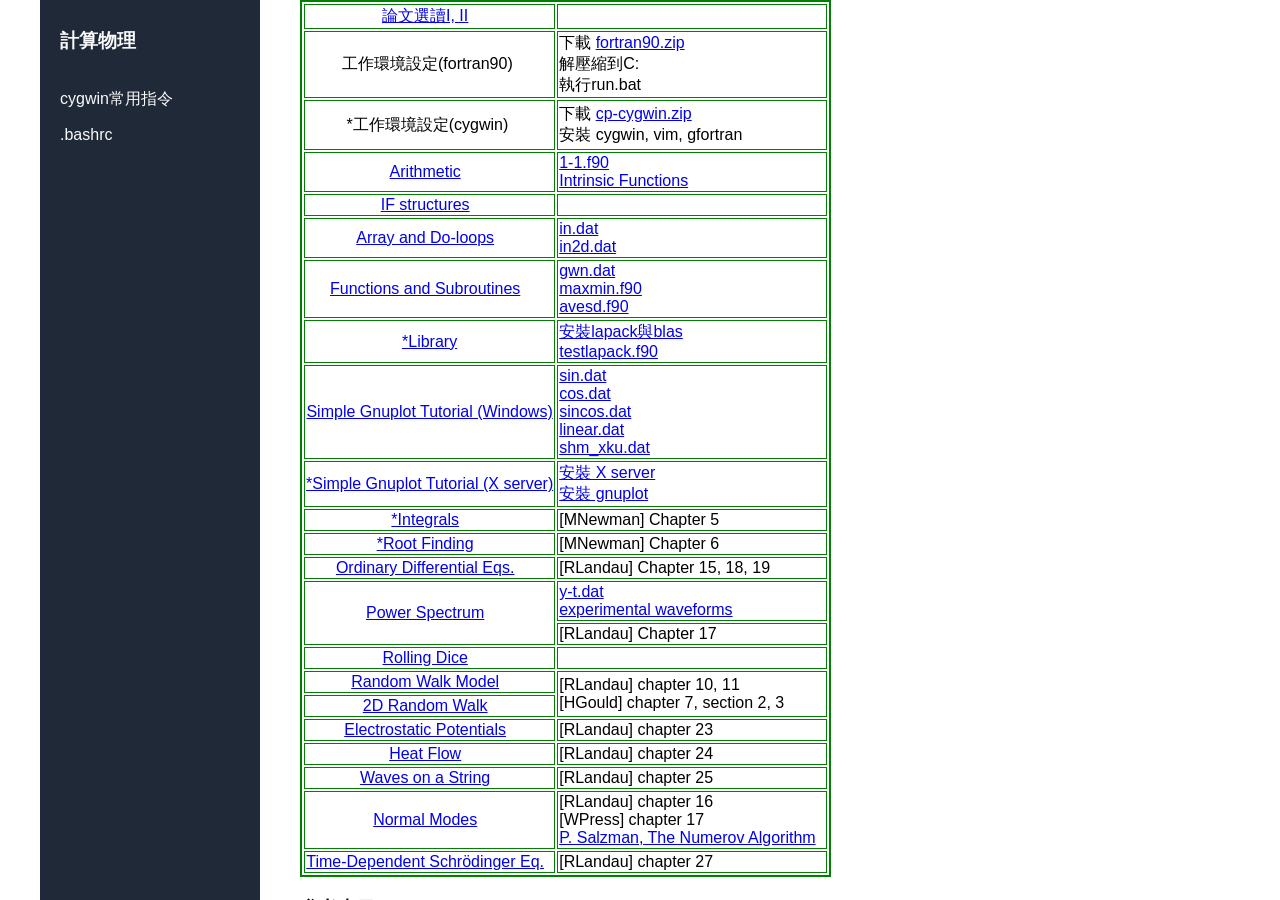
<file: index.html>
<!DOCTYPE html>
<html>
<head>
<meta charset="UTF-8">
<title>計算物理</title>

<link rel="stylesheet" href="assets/style.css">
    <style>
    /* 1. 嚴格鎖定整個瀏覽器視窗，不允許大視窗自己出現雙重捲軸 */
    html, body {
        height: 100% !important;
        margin: 0;
        padding: 0;
        font-family: Arial, sans-serif;
        overflow: hidden; 
    }

    /* 2. 外層 Flex 容器，寬高嚴格等於一整個螢幕 */
    .container {
        display: flex;
        height: 100vh !important;
        width: 100vw;
        overflow: hidden;
    }

    /* 3. 左側邊欄設定 */
    .sidebar {
        width: 220px;
        background: #1f2937;
        color: #f9fafb;
        height: 100%;
        padding: 20px;
        box-sizing: border-box;
        overflow-y: auto; /* 如果選單太長，左邊可以自己獨立滾動 */
    }

    .sidebar h3 { color: white; margin-top: 0; }
    .sidebar a { color: #f9fafb; display: block; padding: 8px 0; text-decoration: none; }
    .sidebar a:hover { color: #60a5fa; }
    
    /* 4. 右側內容容器：高度必須鎖死在 100% */
    .content {
        flex: 1;
        height: 100% !important;
        overflow: hidden; /* 防止這裡偷跑出捲軸 */
        padding: 0;
        margin: 0;
    }

    /* 5. 內嵌視窗本身：強制頂滿，並自動產生最右邊的網頁捲軸 */
    .content-frame {
        width: 100%;
        height: 100% !important; /* 強制把 iframe 拉高到最底部 */
        border: none;
        display: block;
        overflow: auto !important; /* 當內容太長時，自動長出捲軸 */
    }
    </style>
</head>

<body>

<div class="container">
  <div class="sidebar">
    <h3><a href="lectures.html" target="left-frame">計算物理</a></h3>
    <a href="#">cygwin常用指令</a>
    <a href="#">.bashrc</a>
  </div>
  <div class="content">
    <iframe src="lectures.html" name="left-frame" class="content-frame"></iframe>
  </div>
</div>
  

</body>
</html>
</file>
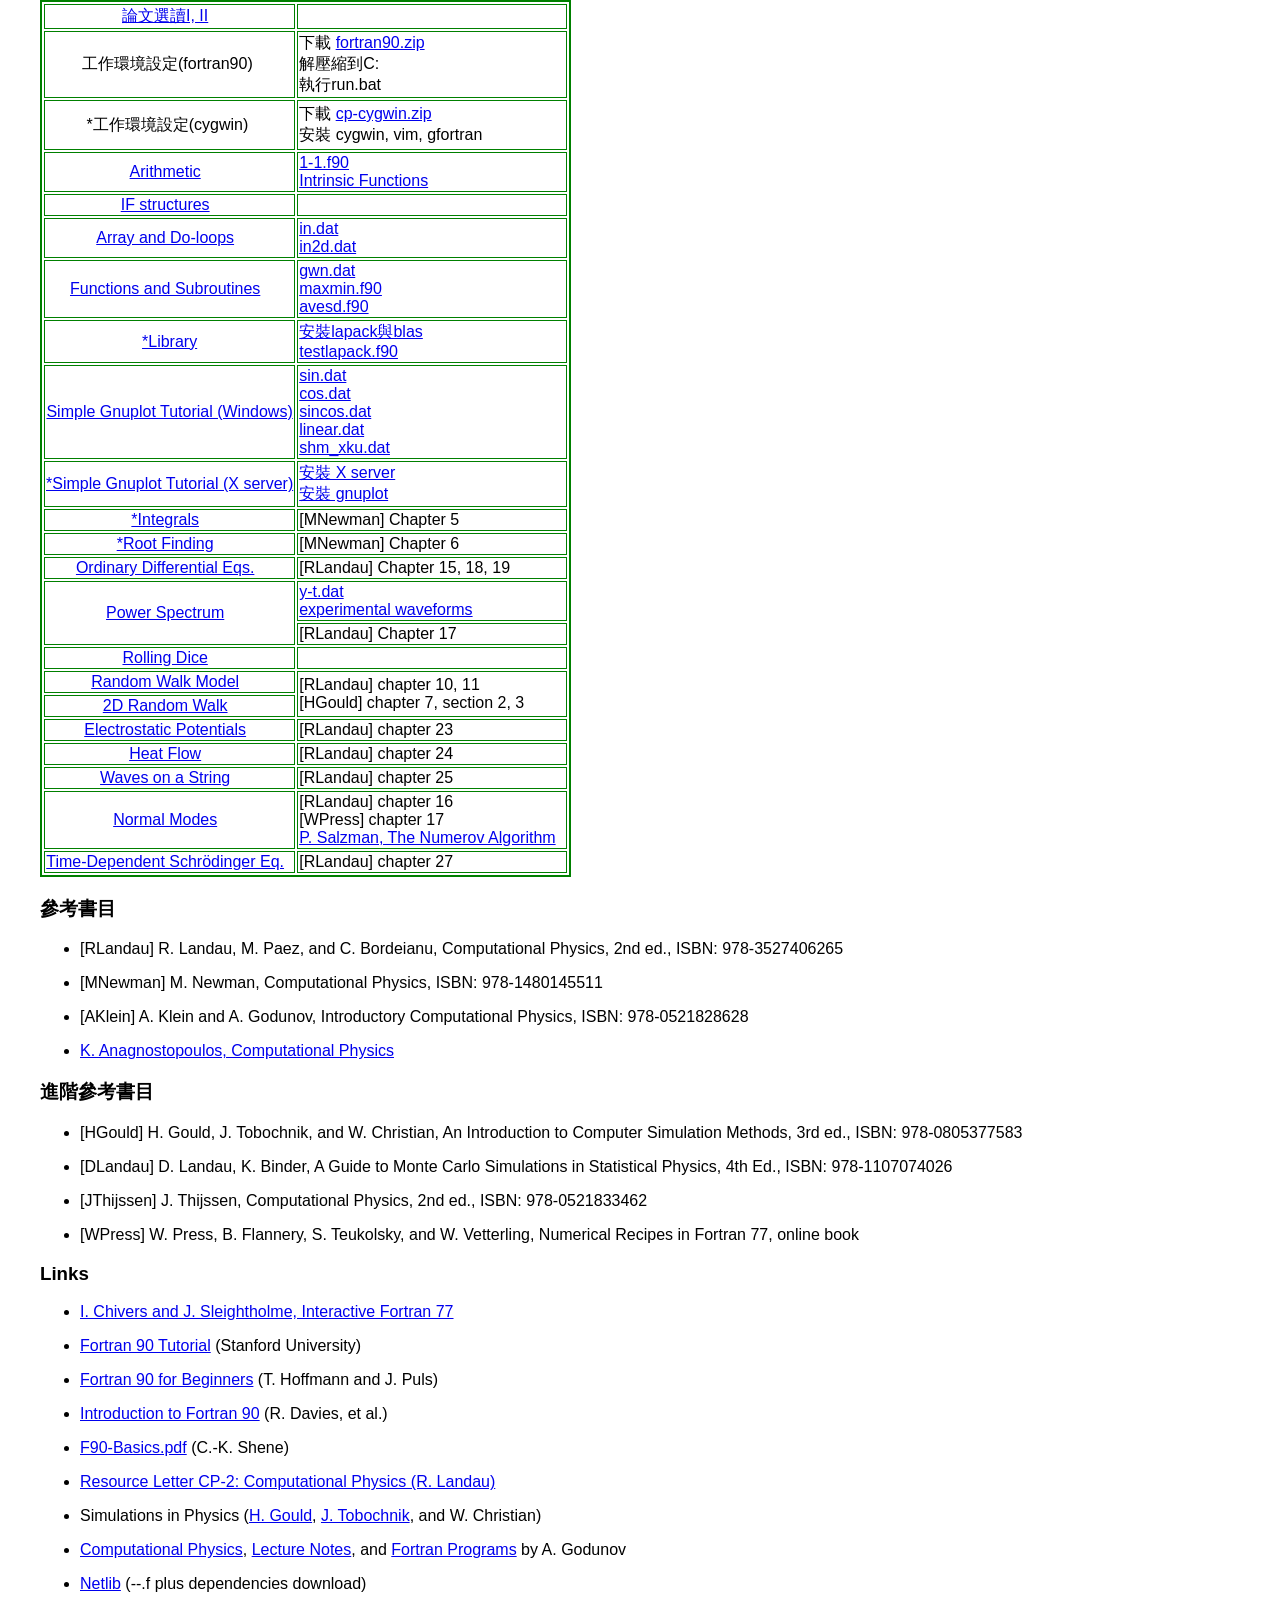
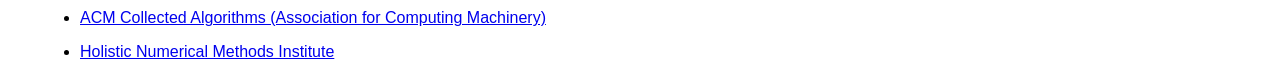
<file: lectures.html>
<html>
<head>
<meta charset="UTF-8">

<title>課程講義</title>

<link rel="stylesheet" href="assets/style.css">

</head>
<body>
<table xmlns="http://www.w3.org/1999/xhtml" border="2" bordercolor="green" data-table-local-id="table-2">
  <tbody>

    <tr>
      <td style="text-align:center;vertical-align:middle">
        <a href="https://drive.google.com/file/d/1DhIBFt53FABBh0H5mbM6VUkg_JRGZs-_/view?usp=sharing">論文選讀I, II</a>  
      </td>
      <td align="left"> </td>
    </tr>
<tr>
      <td style="text-align:center;vertical-align:middle">工作環境設定(fortran90) </td>
      <td align="left" height="50 px">
下載 <a href="https://drive.google.com/file/d/1c7E5ZRv19cuSnPvP-RYN1g8F-RgnfD35/view?usp=sharing">fortran90.zip</a><br>
解壓縮到C:<br>
執行run.bat          
      </td>
    </tr>
    <tr>
      <td style="text-align:center;vertical-align:middle">*工作環境設定(cygwin) </td>
      <td align="left" height="50 px">
下載 <a href="https://drive.google.com/uc?export=download&id=10zjiIuDXHTh75PXhyCzNNp9GKANNMVlq">cp-cygwin.zip</a><br>
安裝 cygwin, vim, gfortran          
      </td>
    </tr>
    <tr>
      <td rowspan="1" style="text-align:center;vertical-align:middle">
        <a href="https://drive.google.com/file/d/1GyV8wdm-e9SxDmKfPxaGQEac_pIGKKLa/view?usp=drive_link">Arithmetic</a>
         
      </td>
      <td align="left">
        <a href="https://drive.google.com/file/d/16GOiesF5otwFbeq5BFGKtS5KiopU7Ucg/view?usp=sharing">1-1.f90</a>
        <br />
        <a href="https://docs.oracle.com/cd/E19957-01/805-4939/6j4m0vnc8/index.html" rel="nofollow">Intrinsic 

Functions</a>
         
      </td>
    </tr>
    <tr>
      <td style="text-align:center;vertical-align:middle">
        <a href="https://drive.google.com/file/d/1AXrxQ1LA4AJakaH0NrBwQnHTx3IvVEQN/view?usp=sharing">IF structures</a>
         
         
      </td>
      <td align="left"> </td>
    </tr>

    <tr>
      <td rowspan="1" style="text-align:center;vertical-align:middle">
        <a href="https://drive.google.com/file/d/1pPinkQoE_eqS4CUHhux34ooWaEe2fXO5/view?usp=sharing">Array and Do-loops</a>
                 
      </td>
      <td align="left">
        <a href="https://drive.google.com/file/d/1feDt4eRDc9UqbRWa79MTCJku8iRX_JXs/view?usp=sharing">in.dat</a>
        <br />
        <a href="https://drive.google.com/file/d/1ALhew36MTqBFMLrMrKBTE5A7OF8i5UBN/view?usp=sharing">in2d.dat</a>
         
      </td>
    </tr>
    <tr>
      <td rowspan="1" style="text-align:center;vertical-align:middle">
        <a href="https://drive.google.com/file/d/1X2Eck85yJu1pb-gpZqWNSykPDw3rdCRY/view?usp=sharing">Functions and Subroutines</a>
         
      </td>
      <td align="left">
        <!--<a href="https://drive.google.com/file/d/1dFrdLZNKOMvS0yyrKuepUXWreSOeYFs9/view?usp=sharing">poly.f</a>
        <br />-->
        <a href="https://drive.google.com/file/d/1eKTRu-BiYqnkNov6x0fVfvLjLs7cwZ26/view?usp=sharing">gwn.dat</a>
        <br />
        <a href="https://drive.google.com/file/d/1AsEn1GU-YStsOo4L-xC2dAEnuyPmcfmG/view?usp=sharing">maxmin.f90</a>
        <br />
        <a href="https://drive.google.com/file/d/1dPE_RGFv0pbTfkiI7sFWPceYmhVt1_69/view?usp=sharing">avesd.f90</a>
        <!--<br/>
        *<a href="https://drive.google.com/file/d/1L-woUbjxOaLT5yJ02lAfoMd559Xt7Jjd/view?usp=sharing">libblas.dll</a>
        <br/> 
        *<a href="https://drive.google.com/file/d/1HY9BvW7wkxKSnXN4msvC7GbdLDz5xCKk/view?usp=sharing">liblapack.dll</a>
        <br/>
        *<a href="https://drive.google.com/file/d/1TG6z2cIRkG0K4ER6VAmJe1UQYqLQZ4tK/view?usp=sharing">libblas.dll.a</a>
        <br/>
        *<a href="https://drive.google.com/file/d/13LA_GcRb6EEYkLeIsHMWUXaWa_Lhr4vE/view?usp=sharing">liblapack.dll.a</a>
        -->
        <!--<br />
        <a href="https://drive.google.com/file/d/1j1q_L1GkRjKQK30s8wOHQCOSmghdKpTp/view?usp=sharing">jacobi.f</a>-->
      </td>
    </tr>
    <tr>
      <td style="text-align:center;vertical-align:middle">
        <a href="https://drive.google.com/file/d/1HnPh7WyYVpub8VxnyvBmdzVQtJ0m87wJ/view?usp=sharing">*Library</a>
      </td>
      <td align="left">
<a href="https://drive.google.com/file/d/1TiBNngemzuc4DpcIT-By30x8SXfiWbPd/view?usp=sharing">安裝lapack與blas</a><br>
<a href="https://drive.google.com/file/d/1VRgJgnq3jvH44TuvpTRe20YKkJ9T54t1/view?usp=drive_link">testlapack.f90</a></td>
    </tr>
<tr>
      <td style="text-align:center;vertical-align:middle">
        <a href="https://drive.google.com/file/d/1bha4Fc42B-AazpZxRtIsxhl99XOvi9qz/view?usp=sharing">Simple Gnuplot Tutorial (Windows)</a>
        
      </td>
      <td align="left">
        <!--下載
        <a href="https://sourceforge.net/projects/gnuplot/files/gnuplot/5.2.4/" rel="nofollow">gp524-

win64-mingw_3.7z</a>
        , 解壓縮。
        <br />-->
         <a href="https://drive.google.com/file/d/1nziLYJOFgIWGQ1YGPa7Ogang5OHTyt0M/view?usp=sharing">sin.dat</a></br> 
         <a href="https://drive.google.com/file/d/1mn2GU_VMhBbMfK3FVozfOKJb4CjIsG-K/view?usp=sharing">cos.dat</a></br> 
         <a href="https://drive.google.com/file/d/1Y_kU6HIaW6yxc1q5PA5aGfSv1duUnQXk/view?usp=sharing">sincos.dat</a></br>
         <a href="https://drive.google.com/file/d/1JdHDRxIYXk8_8yiCyHUmWWRUEqzwv7ge/view?usp=sharing">linear.dat</a></br>
         <a href="https://drive.google.com/file/d/1uppupo7uqaUw1kWMMx7uXOpQ8z4j0LkM/view?usp=sharing">shm_xku.dat</a></br>


      </td>
    </tr>
    <tr>
      <td style="text-align:center;vertical-align:middle">
        <a href="https://drive.google.com/file/d/183ZFDFD0juZIQF0q-qHewlSL0geF8Aa4/view?usp=sharing">*Simple Gnuplot Tutorial (X server)</a>
        
      </td>
      <td align="left">
        <!--下載
        <a href="https://sourceforge.net/projects/gnuplot/files/gnuplot/5.2.4/" rel="nofollow">gp524-

win64-mingw_3.7z</a>
        , 解壓縮。
        <br />-->
         <a href="https://drive.google.com/file/d/1X2mP99t5SzmY64opxgLR3-W0VK_sXhBc/view?usp=sharing">安裝 X server</a></br>
         <a href="https://drive.google.com/file/d/1I-i5o21aIws2vosmWrA4mhm_UhSovTtd/view?usp=sharing">安裝 gnuplot</a></br>


      </td>
    </tr>
<tr>
      <td style="text-align:center;vertical-align:middle">
        <a href="https://drive.google.com/file/d/1olOZB7F1R-9aFwABond5E1uqnpkJYm7v/view?usp=sharing">*Integrals</a>
         
      </td>
      <td align="left">[MNewman] Chapter 5 </td>
    </tr>
<tr>
      <td style="text-align:center;vertical-align:middle">
        <a href="https://drive.google.com/file/d/15LLu9ZMevjZaJCj6ND1Ti8RJE71nJ_6I/view?usp=sharing">*Root Finding</a>
         
      </td>
      <td align="left">[MNewman] Chapter 6 </td>
    </tr>
    <tr>
      <td style="text-align:center;vertical-align:middle">
        <a href="https://drive.google.com/file/d/1XG1raek9ap8AkJ_ljEf6pP9wqaj4pkOe/view?usp=sharing">Ordinary Differential Eqs.</a>
         
      </td>
      <td align="left">[RLandau] Chapter 15, 18, 19 </td>
    </tr>
    <tr>
      <td rowspan="2" style="text-align:center;vertical-align:middle">
        <a href="https://drive.google.com/file/d/1-0m6T_Hl_TD8VB7OaOj7fPgyy5HVltBZ/view?usp=sharing">Power Spectrum</a>
         
      </td>
      <td align="left">
        <a href="https://drive.google.com/file/d/1PWq2r3FssJQ-TmYl3VQcOIJjipv7MCmS/view?usp=sharing">y-t.dat</a>
        <br />
        <a href="https://drive.google.com/file/d/1J23PCCNsTvYhdywRwD2f7fBH0m-bmtVC/view?usp=sharing">experimental waveforms</a>
         
      </td>
    </tr>
    <tr>
      <td align="left">[RLandau] Chapter 17 </td>
    </tr>
    <tr>
      <td style="text-align:center;vertical-align:middle">
        <a href="https://drive.google.com/file/d/10lAdKHmrfqs_SebyctwfgLQNrmumgt8u/view?usp=sharing">Rolling Dice</a>
         
      </td>
      <td align="left"> </td>
    </tr>
    <tr>
      <td style="text-align:center;vertical-align:middle">
        <a href="https://drive.google.com/file/d/1vA7Nx_LLOzX8MQJ-nJMbDbcnn077PsWW/view?usp=sharing">Random Walk Model</a>
         
      </td>
      <td align="left" rowspan="2">
        [RLandau] chapter 10, 11
        <br />
        [HGould] chapter 7, section 2, 3 
      </td>
    </tr>
    <tr>
      <td style="text-align:center;vertical-align:middle">
        <a href="https://drive.google.com/file/d/137CA_h6pHGLlehUNb0nj2k6PZ1j4F1Gl/view?usp=sharing">2D Random Walk</a>
         
      </td>
    </tr>
    <tr>
      <td style="text-align:center;vertical-align:middle">
        <a href="https://drive.google.com/file/d/1OgafUgFLNkM3-FDsxbGTbhXL6km1APnJ/view?usp=sharing">Electrostatic Potentials</a>
         
      </td>
      <td align="left">[RLandau] chapter 23 </td>
    </tr>
    <tr>
      <td style="text-align:center;vertical-align:middle">
        <a href="https://drive.google.com/file/d/1K7wyM4TRf6X735xmAw0hjOxLJ03W2dxj/view?usp=sharing">Heat Flow</a>
         
      </td>
      <td align="left">[RLandau] chapter 24 </td>
    </tr>
    <tr>
      <td style="text-align:center;vertical-align:middle">
        <a href="https://drive.google.com/file/d/1iPfSHw0EDfgCNWtMfpRYAXswoer_ZHbp/view?usp=sharing">Waves on a String</a>
         
      </td>
      <td align="left">[RLandau] chapter 25 </td>
    </tr>
    <tr>
      <td style="text-align:center;vertical-align:middle">
        <a href="https://drive.google.com/file/d/162jJoK4rHhQ18pUvXYYiDpiqt4ssoqgM/view?usp=drive_web">Normal Modes</a>
         
      </td>
      <td align="left">
        [RLandau] chapter 16
        <br />
        [WPress] chapter 17
        <br />
        <a href="https://drive.google.com/file/d/1ADKDK9gGuLC7GIIa1lLX0zPwvZwVidxn/view?usp=sharing">P. Salzman, The Numerov Algorithm</a>
         
      </td>
    </tr>
    <tr>
      <td style="text-align:center;vertical-align:middle">
        <a href="https://drive.google.com/file/d/1liw2-fiOrc94TafmxSy5HFvUiuqteurx/view?usp=sharing">Time-Dependent Schrödinger Eq.</a>
         
      </td>
      <td align="left">[RLandau] chapter 27 </td>
    </tr>
  </tbody>
</table>

 
<h3>參考書目</h3>
<ul>
<li>[RLandau] R. Landau, M. Paez, and C. Bordeianu, Computational Physics, 2nd ed., ISBN: 978-3527406265</li><p></p>
<li>[MNewman] M. Newman, Computational Physics, ISBN: 978-1480145511</li><p></p>
<li>[AKlein] A. Klein and A. Godunov, Introductory Computational Physics, ISBN: 978-0521828628</li><p></p>
<li><a href="https://www.physics.ntua.gr/~konstant/ComputationalPhysics/"> K. Anagnostopoulos, Computational Physics</a></li><p></p>
</ul>
<h3>進階參考書目</h3>
<ul>
<li>[HGould] H. Gould, J. Tobochnik, and W. Christian, An Introduction to Computer Simulation Methods, 3rd ed., ISBN: 978-0805377583</li><p></p>
<li>[DLandau] D. Landau, K. Binder, A Guide to Monte Carlo Simulations in Statistical Physics, 4th Ed., ISBN: 978-1107074026</li><p></p>
<li>[JThijssen] J. Thijssen, Computational Physics, 2nd ed., ISBN: 978-0521833462</li><p></p>
<li>[WPress] W. Press, B. Flannery, S. Teukolsky, and W. Vetterling, Numerical Recipes in Fortran 77, online book</li><p></p>
</ul>

<h3>Links</h3>
  
<ul>
<li><a href="https://www.cs.toronto.edu/~krj/courses/2307/Fortran.77.Book.pdf">I. Chivers and J. Sleightholme, Interactive Fortran 77</a></li><p></p>
<li><a href="https://web.stanford.edu/class/me200c/tutorial_90/">Fortran 90 Tutorial</a> (Stanford University)</li><p></p>
<li><a href="https://www.usm.uni-muenchen.de/~puls/lessons/intro_general/f90_for_beginners.pdf">Fortran 90 for Beginners</a> (T. Hoffmann and J. Puls)</li><p></p>
<li><a href="https://www.uv.es/dogarcar/man/IntrFortran90.pdf">Introduction to Fortran 90</a> (R. Davies, et al.)</li><p></p> 
<li><a href="https://pages.mtu.edu/~shene/COURSES/cs201/NOTES/F90-Basics.pdf">F90-Basics.pdf</a> (C.-K. Shene)</li><p></p> 
<li><a href="https://aapt.scitation.org/doi/10.1119/1.2837814">Resource Letter CP-2: Computational Physics (R. Landau)</a></li><p></p> 
<li>Simulations in Physics (<a href="http://physics.clarku.edu/~hgould/">H. Gould</a>, <a href="http://cc.kzoo.edu/~jant/">J. Tobochnik</a>, and W. Christian)</li><p></p>
<li><a href="https://ww2.odu.edu/~agodunov/computing.html">Computational Physics</a>, <a href="https://www.agodunov.com/teaching/notes/index.html">Lecture Notes</a>, and <a href="https://ww2.odu.edu/~agodunov/computing/programs/index.html">Fortran Programs</a> by A. Godunov</li><p></p>
<li><a href="http://www.netlib.org/">Netlib</a> (--.f plus dependencies download)</li><p></p>
<li><a href="http://www.netlib.org/toms/index.html"> ACM Collected Algorithms (Association for Computing Machinery)</a></li><p></p>
<li><a href="http://numericalmethods.eng.usf.edu/">Holistic Numerical Methods Institute</a></li><p></p>
 
</ul>

</body>
</html>
</file>
<file: assets/style.css>
/* 專門控制右側講義網頁的留白（assets/style.css） */
body {
    font-family: Arial, sans-serif;
    margin: 0;
    padding-left: 40px !important;  /* 舒適的左側留白 */
    padding-top: 0px;              /* 舒適的頂部留白 */
    padding-right: 40px !important; /* 💡 右側也留白，防止捲軸遮擋內容 */
    box-sizing: border-box !important; /* 確保內邊距不撐爆網頁總寬度 */
}

table {
    margin-left: 0;
    max-width: 100%; /* 表格最大寬度不超過畫面 */
}
</file>
